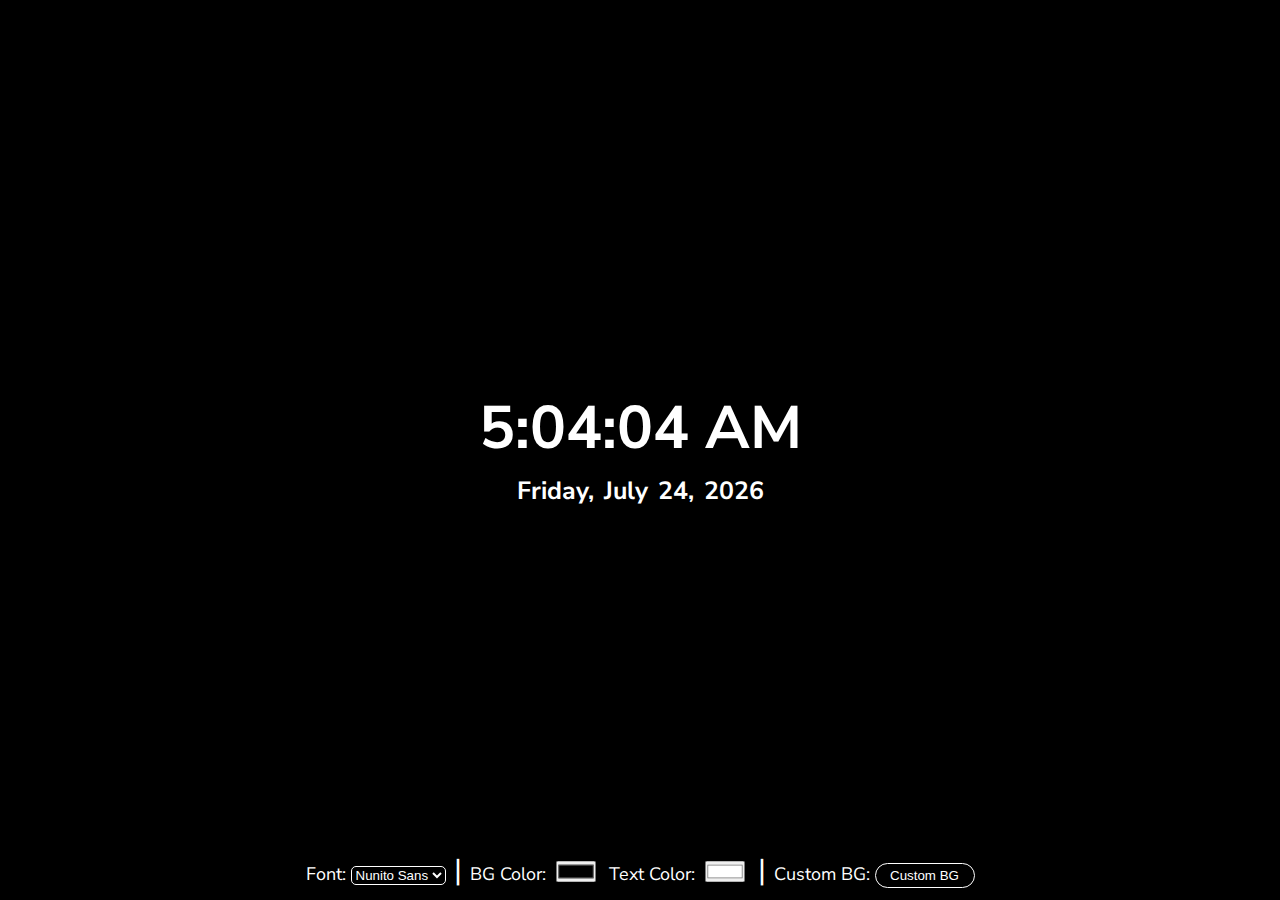
<file: index.html>
<!DOCTYPE html>
<html>
	<head>
	<meta name="viewport" content="width=device-width, initial-scale=1">
	<link rel="stylesheet" href="https://cdnjs.cloudflare.com/ajax/libs/font-awesome/6.4.2/css/all.min.css" integrity="sha512-z3gLpd7yknf1YoNbCzqRKc4qyor8gaKU1qmn+CShxbuBusANI9QpRohGBreCFkKxLhei6S9CQXFEbbKuqLg0DA==" crossorigin="anonymous" referrerpolicy="no-referrer" />
	<link rel="stylesheet" type="text/css" href="style.css">
        <script src = "script.js"></script>
	<link href="https://fonts.googleapis.com/css2?family=DM+Sans&family=Montserrat&family=Nunito+Sans&family=Poppins&family=Inconsolata&family=Roboto&family=Hind&family=PT+Sans&family=Archivo&family=Jost&display=swap" rel="stylesheet">
		<title>Page Title</title>
	</head>
	<body>
        <!--<button id = "fsbutton" onclick = "fsidk()"><i class="fa-solid fa-expand fa-lg"></i></button>-->
	<div id = "customimage">
		<br>
		<h3>Image Upload</h3>
		<label>URL: </label><button onclick = "urlupload()" class = "optionbuttons">Upload from URL</button><br>
		<label>FILE: </label><input class = "optionbuttons" id = "bgInputFile" type = "file" accept="image/*" onchange = "bgImgChange()" style = "width:150px" />
		<br>
		<a onclick = "document.body.style.background = document.getElementById ('backgroundColor').value;closeoptions();localStorage.removeItem ('imageUrl');localStorage.removeItem('fileBg');" style = "color:white;">Remove Image</a>
		<hr>
		<a id = "cancel" onclick = "closeoptions()" style = "color:white;">Cancel</a>
	</div>
        <div id = "clock">
		<h1 id = "time"></h1>
        	<div id = "section2"><h5 id = "day"><h5 id = "month"></h5><h5 id = "daynumber"></h5><h5 id = "year"></h5></h5></div>
	</div>
		
        <footer id = "styles">
            	<label for = "fontChoice">Font: </label>
		<select id = "fontChoice" oninput = "changeFont()" value = "Nunito Sans">
			<option value = "Nunito Sans" style = "font-family:'Nunito Sans', sans-serif;">Nunito Sans</option>
			<option value = "Poppins" style = "font-family:'Poppins', sans-serif;">Poppins</option>
			<option value = "DM Sans" style = "font-family:'DM Sans', sans-serif;">DM Sans</option>
			<option value = "Montserrat" style = "font-family:'Montserrat', sans-serif;">Montserrat</option>
			<option value = "Inconsolata" style = "font-family:'Inconsolata', sans-serif;">Inconsolata</option>
			<option value = "Roboto" style = "font-family:'Roboto', sans-serif;">Roboto</option>
			<option value = "Hind" style = "font-family:'Hind', sans-serif;">Hind</option>
			<option value = "PT Sans" style = "font-family:'PT Sans', sans-serif;">PT Sans</option>
			<option value = "Archivo" style = "font-family:'Archivo', sans-serif;">Archivo</option>
			<option value = "Jost" style = "font-family:'Jost', sans-serif">Jost</option>
		</select>
		|
		<label for = "backgroundColor">BG Color: </label>
		<input onchange = "changeBg()" id = "backgroundColor" type = "color" style = "transform:scale(0.8);"/>
		
		<label for = "textColor">Text Color: </label>
		<input onchange = "changeTxt()" id = "textColor" type = "color" style = "transform:scale(0.8);" value = "#ffffff" />
		|
		<label for = "custombg">Custom BG: </label>
		<button id = "custombg" onclick = "openoptions()">Custom BG</button>
        </footer>
		
	</body>
</html>
</file>
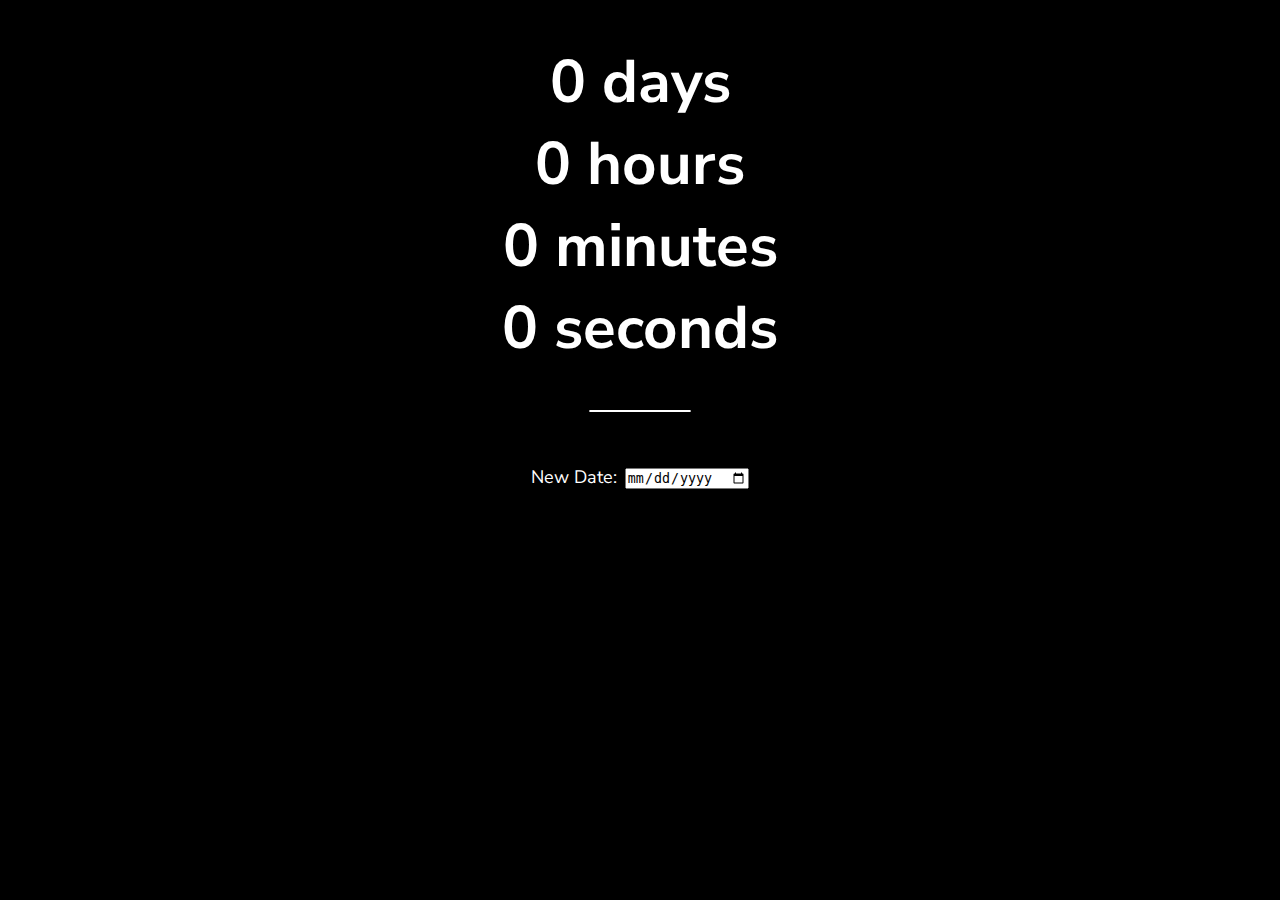
<file: countdown.html>
<!DOCTYPE html>
<html>
  <head>
    <meta name="viewport" content="width=device-width, initial-scale=1">
    <script src = "countdownscript.js"></script>
    <link href="https://fonts.googleapis.com/css2?family=DM+Sans&family=Montserrat&family=Nunito+Sans&family=Poppins&family=Inconsolata&family=Roboto&family=Hind&family=PT+Sans&family=Archivo&family=Jost&display=swap" rel="stylesheet">
    <link rel="stylesheet" type="text/css" href="style.css">
    <title>Countdown</title>
  </head>
  <body>
    <br>
    <h1><span id = "days">0</span> days 
      <br> <span id = "hours">0</span> hours 
      <br> <span id = "minutes">0</span> minutes
      <br> <span id = "seconds">0</span> seconds </h1>
    <br>
    <hr>
    <br>
    <label for = "countdownDate">New Date:</label>
    <input type = "date" id = "countdownDate" />
    <br>
  </body>
</html>
</file>
<file: style.css>
* {
    margin:0;
    padding:0;  
    outline:none;
}

body {
	text-align:center;
    	font-size:30px;
    	color:white;
   	font-family:"Nunito Sans", sans-serif;
	white-space:nowrap;
	transition:all 0.5s;
	height:100vh;
	background-color:black;
}

#stopwatchb, #timerb {
	width:100px;
	height:50px;
	background-color:transparent;
	border:transparent;
	border-bottom:black solid 1px;
	color:white;
	margin:0;
	padding:0;
}

#stopwatchb:hover {
	border-bottom:green solid 1px;
}

#timerb:hover {
	border-bottom:green solid 1px;
}

#clock {
	transition:font-size 1s;
}

input::file-selector-button {
	height:45px;
	border-radius:10px;
	background-color:transparent;
	color:white;
	width:150px;
	border:white solid 1px;
	cursor:pointer;
}

input[type="file"] {
	border:transparent;
	cursor:pointer;
}

h1 {
	font-size:2em;
}

hr {
	width:100px;
	background-color:white;
	margin:auto;
	border:white solid 1px;
	border-radius:5px;
}

.optionbuttons {
	width:150px;
	height:45px;
	background-color:transparent;
	border-radius:10px;
	margin:10px;
	color:white;
	border:white solid 1px;
}

#customimage {
	width:100%;
	height:999vh;
	background-color:#36454f;
	position:fixed;
	margin:auto;
	color:white;
	z-index:1;
	opacity:0;
	pointer-events:none;
	transition:all 0.5s;
}

#custombg {
	width:100px;
	height:25px;
	background-color:transparent;
	border:white solid 1px;
	border-radius:20px;
	color:white;
}

input[type="checkbox"] {
	transform:scale(0.7);
	background-color:transparent;
}

#showDateText {
	margin-bottom:5px;
}

select {
	background-color:black;
	color:white;
	border:white solid 1px;
	border-radius:5px;
	outline:none;
}

#idk1 {
	width:300px;
	height:300px;
}

#clock {
  margin: 0;
  position: absolute;
  top: 50%;
  left: 50%;
  transform: translate(-50%, -50%);
}

a {
    color:blue;
    text-decoration:none;
	font-size:20px;
	cursor:pointer;
}

a:hover {
    text-decoration:underline;
}

h4, h5 {
    display:inline-block;
    margin:5px;
}

footer {
    width:100%;
    overflow-wrap:break-word;
    overflow:auto;
    position:fixed;
    height:50px;
    bottom:0px;
    background-color:black;
}

button {
    cursor:pointer;
    transition:all 0.25s;
}

#button {
    color:white;
    border:white solid 1px;
    width:150px;
    background-color:transparent;
    border-radius:30px;
    height:40px;
    margin-top:17.5px;
}

#button:hover {
    color:black;
    background-color:white;
}

#button:active {
    transform:scale(0.95);
}

#ui {
    background-color:rgb(50, 50, 50);
    position:fixed;
    border-radius:10px;
    width:300px;
    left:50%;
    top:10px;
    transform: translateX(-50%);
    transition:all 0.25s;
    pointer-events:none;
    opacity:0;
}

/*input, textarea {
    width:55px;
    height:25px;
    background-color:transparent;
    border:white solid 1px;
	border-radius:5px;
    outline:none;
    color:white;
}*/

textarea {
    height:60px;
    width:205px;
    resize:none;
}

#title {
    width:205px;
}

#close {
    width:40px;
    height:40px;
    float:right;
    border-radius:10px;
    font-size:24px;
    color:white;
    background-color:transparent;
    border:transparent;
}

#close:hover {
    background-color:red;
}

#close:active {
    background-color:darkred;
}

label {
    font-size:18px;
}

#yes {
    width:150px;
    height:40px;
    background-color:transparent;
    border:white solid 1px;
    border-radius:30px;
    color:white;
}

#yes:hover {
    color:black;
    background-color:white;
}

#yes:active {
    transform:scale(0.95);
}

#date {
    width:213px;
}
</file>
